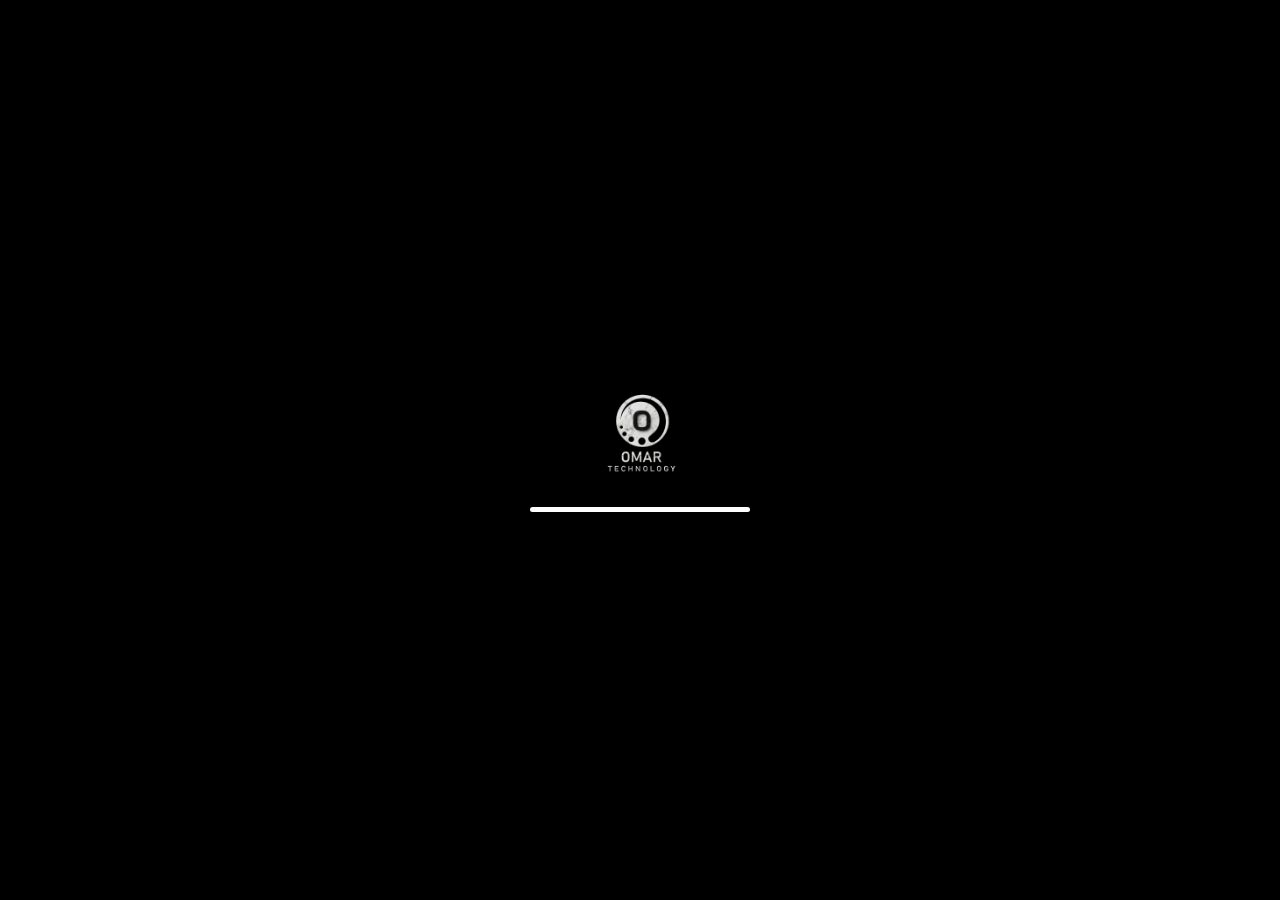
<file: index.html>
<!DOCTYPE html>
<html lang="en">
<head>
  <meta charset="UTF-8">
  <meta name="viewport" content="width=device-width, initial-scale=1.0">
  <title>omar technology</title>
<meta name="google-site-verification" content="c-_Tt8IIeOtH3JS5nZK98oVjQPajhdutE8h-t-gIKlI" />
  <style>
    body {
      margin: 0;
      background: #000;
      font-family: Arial;
    }

    #loader {
      position: fixed;
      width: 100%;
      height: 100vh;
      background: #000;
      display: flex;
      justify-content: center;
      align-items: center;
      flex-direction: column;
      z-index: 9999;

      opacity: 1;
      transition: opacity 0.8s ease;
    }

    #loader.fade-out {
      opacity: 0;
      background: linear-gradient(to bottom, #000 0%, transparent 100%);
    }

    .logo {
      width: 120px;
      margin-bottom: 20px;
    }

    .progress-bar {
      width: 220px;
      height: 5px;
      background: #333;
      border-radius: 5px;
      overflow: hidden;
    }

    .progress {
      width: 0%;
      height: 100%;
      background: #ffffff;
      animation: load 2s linear forwards;
    }

    @keyframes load {
      to {
        width: 100%;
      }
    }
  </style>
</head>

<body>

  <div id="loader">
    <img src="logo.png" class="logo" alt="logo">

    <div class="progress-bar">
      <div class="progress"></div>
    </div>
  </div>

  <script>
    // 1️⃣ استنى تحميل الشكل
    setTimeout(function () {

      const loader = document.getElementById("loader");

      // 2️⃣ Fade + Gradient اختفاء
      loader.classList.add("fade-out");


      setTimeout(function () {
        window.location.href = "homepage.html";
      }, 800);

    }, 2500); 
  </script>

</body>
</html>
</file>
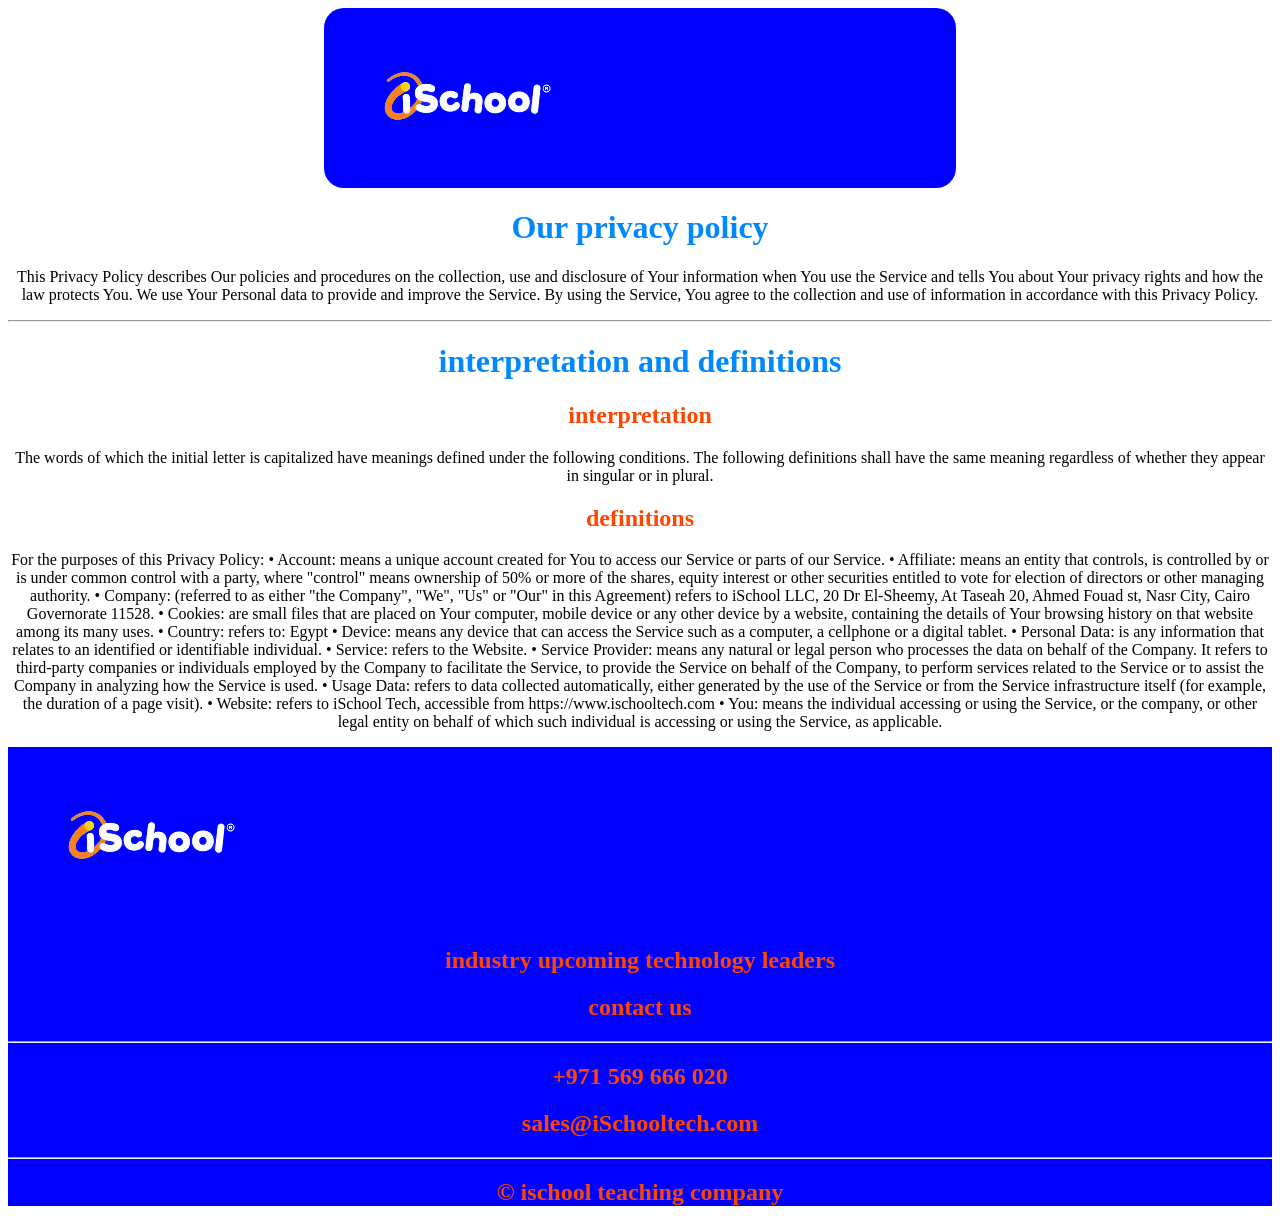
<file: ischool competition !!!/privacy.html>
<!DOCTYPE html>
<html lang="en">
<head>
    <meta charset="UTF-8">
    <meta name="viewport" content="width=device-width, initial-scale=1.0">
    <title>Ischool</title>
    <link rel="stylesheet" href="privacy.css">
</head>
<body>
    <div class="logo4">
        <img src="ischool.png" alt="ischool logo">
    </div>
    <h1>Our privacy policy</h1>
    <p>This Privacy Policy describes Our policies and procedures on the collection, use and disclosure of Your information when You use the Service and tells You about Your privacy rights and how the law protects You.

We use Your Personal data to provide and improve the Service. By using the Service, You agree to the collection and use of information in accordance with this Privacy Policy.</p>
<hr>
<h1>interpretation and definitions</h1>
<h2>interpretation</h2>
<p>The words of which the initial letter is capitalized have meanings defined under the following conditions. The following definitions shall have the same meaning regardless of whether they appear in singular or in plural.</p>
<h2>definitions</h2>
<p>For the purposes of this Privacy Policy:
• Account: means a unique account created for You to access our Service or parts of our Service.
• Affiliate: means an entity that controls, is controlled by or is under common control with a party, where "control" means ownership of 50% or more of the shares, equity interest or other securities entitled to vote for election of directors or other managing authority.
• Company: (referred to as either "the Company", "We", "Us" or "Our" in this Agreement) refers to iSchool LLC, 20 Dr El-Sheemy, At Taseah 20, Ahmed Fouad st, Nasr City, Cairo Governorate 11528.
• Cookies: are small files that are placed on Your computer, mobile device or any other device by a website, containing the details of Your browsing history on that website among its many uses.
• Country: refers to: Egypt
• Device: means any device that can access the Service such as a computer, a cellphone or a digital tablet.
• Personal Data: is any information that relates to an identified or identifiable individual.
• Service: refers to the Website.
• Service Provider: means any natural or legal person who processes the data on behalf of the Company. It refers to third-party companies or individuals employed by the Company to facilitate the Service, to provide the Service on behalf of the Company, to perform services related to the Service or to assist the Company in analyzing how the Service is used.
• Usage Data: refers to data collected automatically, either generated by the use of the Service or from the Service infrastructure itself (for example, the duration of a page visit).
• Website: refers to iSchool Tech, accessible from https://www.ischooltech.com
• You: means the individual accessing or using the Service, or the company, or other legal entity on behalf of which such individual is accessing or using the Service, as applicable.</p>
<div class="contactus">
    <img class="logo2" src="ischool.png" alt="ischool logo">
    <h2>industry upcoming technology leaders</h2>
    <h2>contact us</h2>
    <hr>
    <h2>+971 569 666 020</h2>
    <h2>sales@iSchooltech.com</h2>
    <hr>
    <h2>© ischool teaching company</h2>
</div>
</body>
</html>
</file>
<file: ischool competition !!!/privacy.css>
body
{
    background-color: #ffffff;
}
h1
{
    color: rgb(0, 136, 255);
    text-align: center;
}
p
{
    color: rgb(0, 0, 0);
    text-align:center ;
}
h3
{
    color: black;
    text-align: center;
}
.logo4
{
    border-radius: 20px;
    background-color: blue;
       display: block;
    margin-left: auto;
    margin-right: auto;
    max-width: 50%;
}
h2
{
    text-align: center;
    color: orangered;
}
h4
{
    text-align: center;
}
h5
{
    text-align: center;
}
h6
{
    text-align: center;
    color: aliceblue;
}.contactus
{
    background-color: blue;
}
.contactomar
{
    background-color: black;
    border-radius: 20px;
}
.otl
{
    background-color: black;
}
</file>
